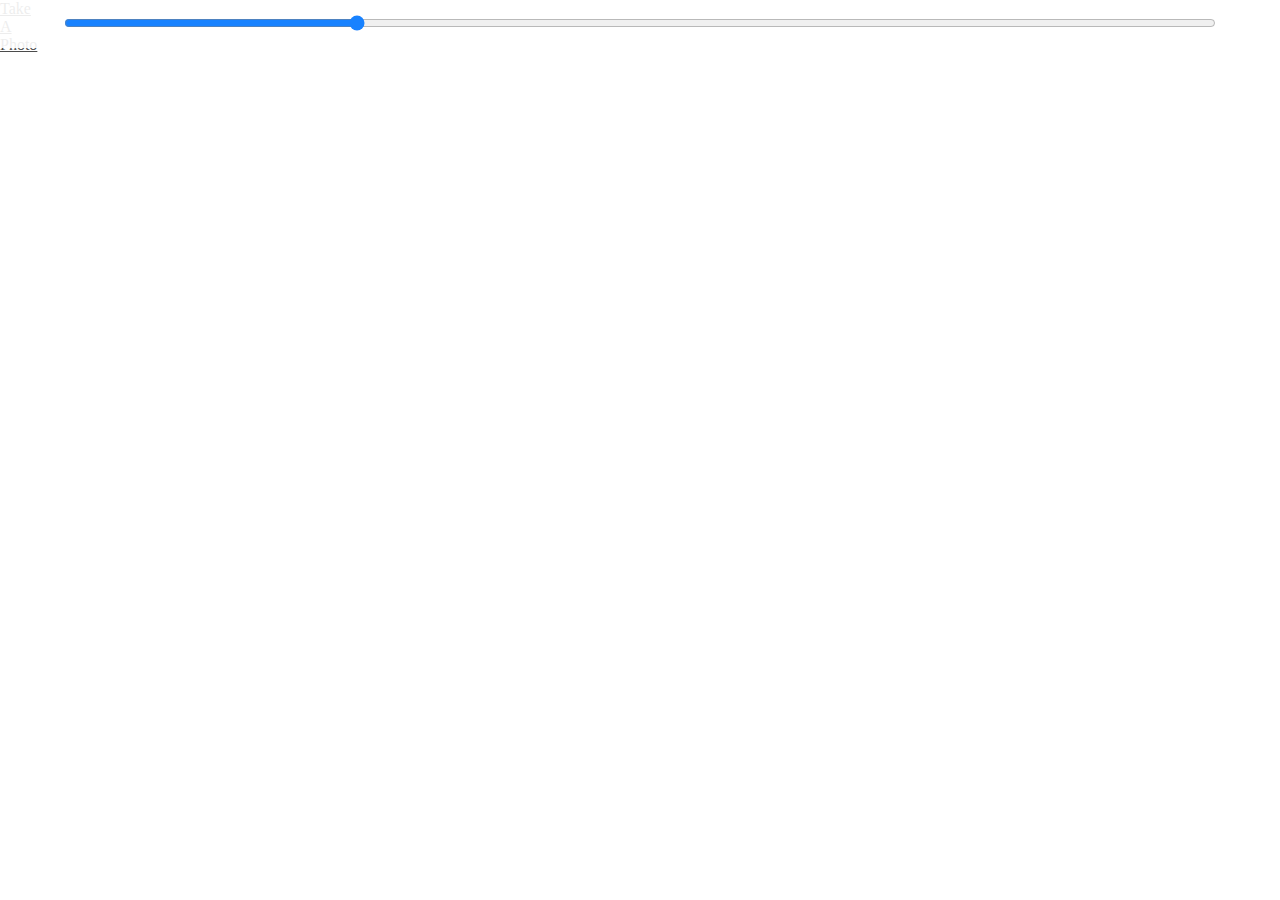
<file: public/takephoto.html>
<!DOCTYPE html>
<html>

<head>
    <meta charset="UTF-8" />
    <title>Video</title>
    <meta name="viewport" content="width=device-width, initial-scale=1, minimum-scale=1, maximum-scale=1, user-scalable=no, shrink-to-fit=no" />
    <link rel="stylesheet" href="index.css" />
    <meta http-equiv="X-UA-Compatible" content="IE=edge" />
</head>

<body>
    <canvas id="canvas"></canvas>
    <video id="video" autoplay playsinline></video>
    <div id="mybutton">
        <a href="" id="aImg" target="_blank">Take<br>A Photo</a>
    </div>

    <div class="slider">
        <div class="slider-inside">
            <input id="zoom-slider" type="range">
        </div>
    </div>

    <script src="index.js"></script>
</body>

</html>
</file>
<file: public/index.css>
body {
    margin: 0;
    background: white;
}

#video {
    width: 100vw;
    position: absolute;
    z-index: 5;
    margin: 0px 0px 0px 0px;
    padding: 0px 0px 0px 0px;
}

#canvas {
    display: block;
    position: absolute;
    top: 0;
    left: 0;
    z-index: 10;
}

#mybutton {
    background: #000;
    z-index: 20;
    position: absolute;
    color: white;
    opacity: 0.7;
}

#aImg {
    text-align: center;
    top: 0;
    bottom: 0;
    left: 0;
    right: 0;
    position: absolute;
    margin: auto;
    width: 10%;
    height: 70%;
    background: white;
    color: black;
}

.slider {
    position: absolute;
    width: 100%;
    z-index: 100;
    background: white;
    opacity: 0.9;
}

.slider-inside {
    display: block;
    margin-left: 0;
    width: 100%;
    margin-right: 0;
}

#zoom-slider {
    width: 90%;
    padding-top: 1%;
    padding-bottom: 1%;
    margin-left: 5%;
}
</file>
